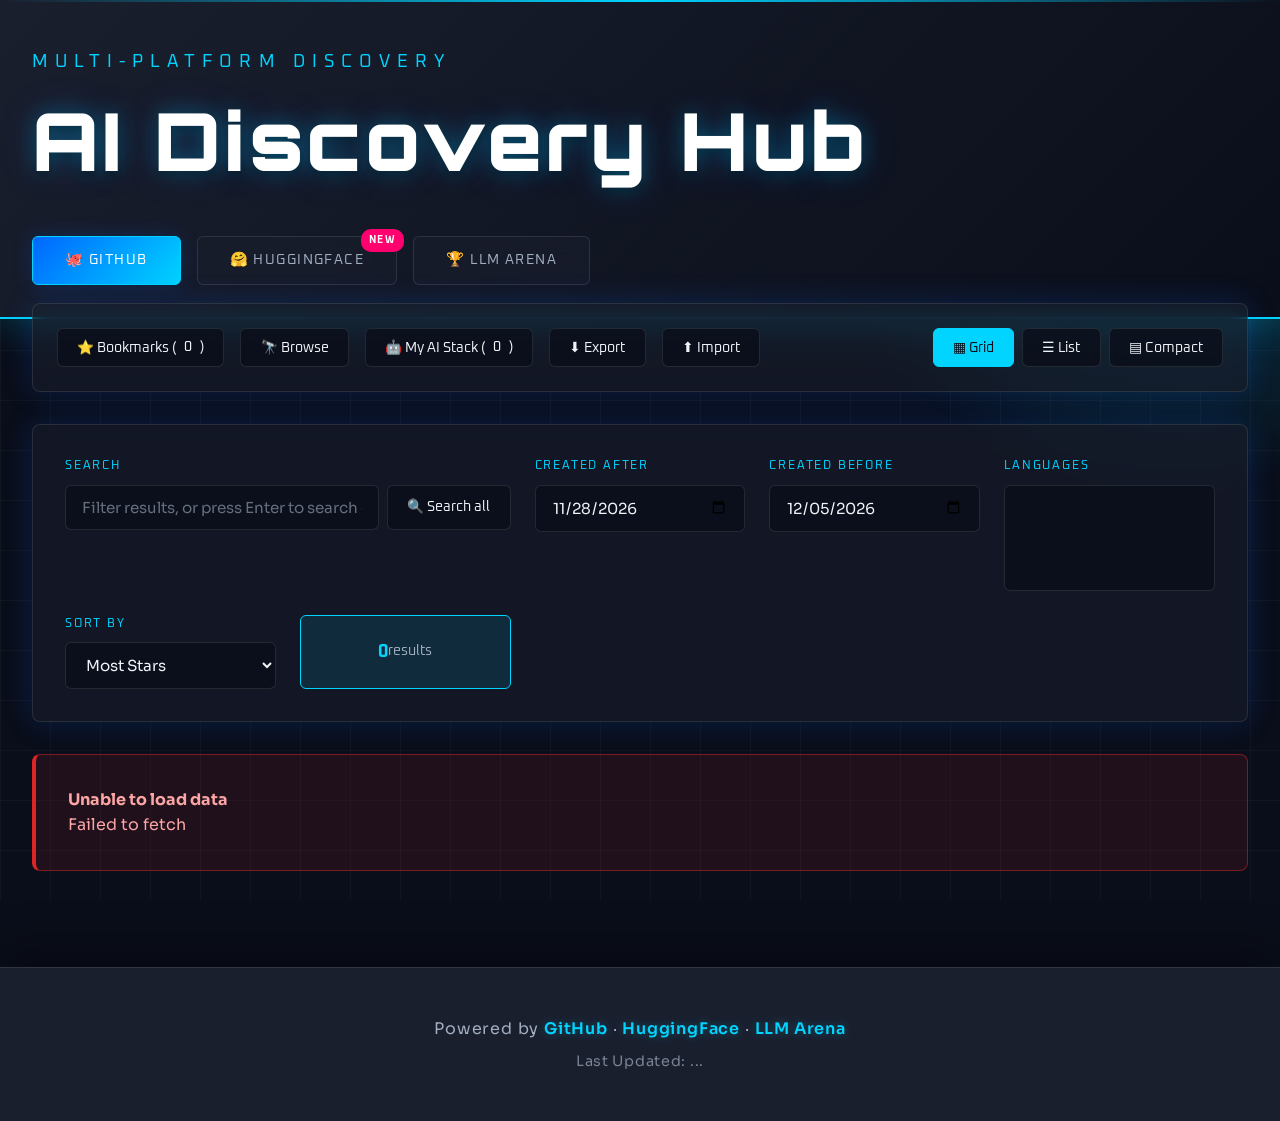
<file: index.html>
<!DOCTYPE html>
<html lang="en">
<head>
    <meta charset="UTF-8">
    <meta name="viewport" content="width=device-width, initial-scale=1.0">
    <title>AI Discovery Hub · Multi-Platform Discovery</title>
    <link rel="preconnect" href="https://fonts.googleapis.com">
    <link rel="preconnect" href="https://fonts.gstatic.com" crossorigin>
    <link href="https://fonts.googleapis.com/css2?family=Orbitron:wght@400;500;700;900&family=Sora:wght@300;400;600;700&family=Oxanium:wght@300;400;600;700&display=swap" rel="stylesheet">
    <link rel="stylesheet" href="css/styles.css">
</head>
<body>
    <header>
        <div class="header-content">
            <div class="subtitle">Multi-Platform Discovery</div>
            <h1>AI Discovery Hub</h1>

            <div class="platform-tabs">
                <div class="platform-tab active" data-platform="github">
                    🐙 GitHub
                </div>
                <div class="platform-tab" data-platform="huggingface">
                    🤗 HuggingFace
                    <span class="badge">NEW</span>
                </div>
                <div class="platform-tab" data-platform="llmarena">
                    🏆 LLM Arena
                </div>
            </div>
        </div>
    </header>

    <main>
        <!-- Toolbar -->
        <div class="toolbar">
            <div class="toolbar-left">
                <button class="toolbar-button" id="bookmarksBtn">
                    ⭐ Bookmarks (<span id="bookmarkCount">0</span>)
                </button>
                <button class="toolbar-button" id="browseBtn">
                    🔭 Browse
                </button>
                <button class="toolbar-button" id="aiStackBtn" title="Repos you've added to your AI setup">
                    🤖 My AI Stack (<span id="aiStackCount">0</span>)
                </button>
                <button class="toolbar-button" id="exportBtn" title="Download your bookmarks as a JSON file">
                    ⬇ Export
                </button>
                <button class="toolbar-button" id="importBtn" title="Restore bookmarks from a JSON file">
                    ⬆ Import
                </button>
                <input type="file" id="importInput" accept="application/json,.json" hidden />
            </div>
            <div class="view-mode-buttons">
                <button class="toolbar-button active" data-view="grid">
                    ▦ Grid
                </button>
                <button class="toolbar-button" data-view="list">
                    ☰ List
                </button>
                <button class="toolbar-button" data-view="compact">
                    ▤ Compact
                </button>
            </div>
        </div>

        <!-- Filter Controls -->
        <div class="filter-controls">
            <div class="control-group search-group">
                <label class="control-label">Search</label>
                <div class="search-row">
                    <input
                        type="text"
                        id="searchInput"
                        class="search-input"
                        placeholder="Filter results, or press Enter to search everywhere"
                    />
                    <button class="toolbar-button" id="globalSearchBtn" title="Search the whole platform, not just the loaded results">
                        🔍 Search all
                    </button>
                </div>
            </div>

            <div class="control-group" id="dateRangeGroup">
                <label class="control-label">Created After</label>
                <input
                    type="date"
                    id="dateFrom"
                    class="date-input"
                />
            </div>

            <div class="control-group" id="dateToGroup">
                <label class="control-label">Created Before</label>
                <input
                    type="date"
                    id="dateTo"
                    class="date-input"
                />
            </div>

            <div class="control-group" id="languageGroup">
                <label class="control-label">Languages</label>
                <select id="languageFilter" class="filter-select multi-select" multiple>
                </select>
            </div>

            <div class="control-group" id="categoryGroup" style="display: none;">
                <label class="control-label">Category</label>
                <select id="categoryFilter" class="filter-select">
                    <option value="">All Categories</option>
                    <option value="nlp">NLP</option>
                    <option value="computer-vision">Computer Vision</option>
                    <option value="audio">Audio</option>
                    <option value="multimodal">Multimodal</option>
                    <option value="reinforcement-learning">RL</option>
                    <option value="tabular">Tabular</option>
                </select>
            </div>

            <div class="control-group" id="sortGroup">
                <label class="control-label">Sort By</label>
                <select id="sortBy" class="filter-select">
                    <option value="stars">Most Stars</option>
                    <option value="forks">Most Forks</option>
                    <option value="updated">Recently Updated</option>
                    <option value="created">Recently Created</option>
                    <option value="issues">Most Issues</option>
                </select>
            </div>

            <div class="results-count">
                <span class="count" id="resultsCount">0</span> results
            </div>
        </div>

        <!-- Search scope banner (shown when viewing platform-wide search results) -->
        <div id="searchScopeBanner"></div>

        <!-- Content Container -->
        <div id="contentContainer">
            <div class="loading">Loading discoveries</div>
        </div>
    </main>

    <footer>
        <p>Powered by <span class="footer-accent">GitHub</span> · <span class="footer-accent">HuggingFace</span> · <span class="footer-accent">LLM Arena</span></p>
        <p style="margin-top: 0.5rem; opacity: 0.7; font-size: 0.9rem;">Last Updated: <span id="lastUpdate">...</span></p>
    </footer>

    <!-- "Add to my AI" install panel -->
    <div class="modal-overlay" id="aiModal"></div>

    <script src="js/app.js"></script>
</body>
</html>
</file>
<file: css/styles.css>
:root {
    --space-dark: #0a0e1a;
    --space-medium: #1a1f2e;
    --space-light: #2a2f3e;
    --electric-cyan: #00d4ff;
    --neon-blue: #0066ff;
    --neon-purple: #9d4edd;
    --neon-pink: #ff006e;
    --neon-green: #00ff88;
    --pure-white: #ffffff;
    --off-white: #f0f4f8;
    --text-gray: #a0aec0;
    --border-gray: rgba(255, 255, 255, 0.1);
    --glow-cyan: rgba(0, 212, 255, 0.3);
    --glow-blue: rgba(0, 102, 255, 0.2);
    --glow-purple: rgba(157, 78, 221, 0.3);
}

* {
    margin: 0;
    padding: 0;
    box-sizing: border-box;
}

body {
    font-family: 'Sora', sans-serif;
    background: var(--space-dark);
    color: var(--off-white);
    line-height: 1.6;
    overflow-x: hidden;
}

/* Background effects */
body::before {
    content: '';
    position: fixed;
    top: 0;
    left: 0;
    right: 0;
    bottom: 0;
    background-image:
        linear-gradient(rgba(255, 255, 255, 0.03) 1px, transparent 1px),
        linear-gradient(90deg, rgba(255, 255, 255, 0.03) 1px, transparent 1px);
    background-size: 50px 50px;
    z-index: -1;
    pointer-events: none;
}

body::after {
    content: '';
    position: fixed;
    top: -300px;
    right: -300px;
    width: 800px;
    height: 800px;
    background: radial-gradient(circle, var(--glow-cyan) 0%, transparent 70%);
    animation: float 25s infinite ease-in-out;
    z-index: -1;
    pointer-events: none;
}

@keyframes float {
    0%, 100% { transform: translate(0, 0) rotate(0deg); }
    50% { transform: translate(-30px, -30px) rotate(10deg); }
}

@keyframes scanline {
    0% { transform: translateX(-100%); }
    100% { transform: translateX(100%); }
}

@keyframes glow {
    from {
        text-shadow:
            0 0 20px var(--glow-cyan),
            0 0 40px var(--glow-blue),
            0 4px 8px rgba(0, 0, 0, 0.5);
    }
    to {
        text-shadow:
            0 0 30px var(--glow-cyan),
            0 0 60px var(--glow-blue),
            0 4px 8px rgba(0, 0, 0, 0.5);
    }
}

@keyframes slideDown {
    from {
        opacity: 0;
        transform: translateY(-30px);
    }
    to {
        opacity: 1;
        transform: translateY(0);
    }
}

@keyframes fadeIn {
    from { opacity: 0; }
    to { opacity: 1; }
}

@keyframes cardSlideIn {
    from {
        opacity: 0;
        transform: translateY(30px);
    }
    to {
        opacity: 1;
        transform: translateY(0);
    }
}

/* Header */
header {
    background: linear-gradient(135deg, var(--space-medium) 0%, var(--space-dark) 100%);
    padding: 3rem 2rem 2rem;
    position: relative;
    overflow: hidden;
    border-bottom: 2px solid var(--electric-cyan);
    box-shadow: 0 0 40px var(--glow-cyan);
}

header::before {
    content: '';
    position: absolute;
    top: 0;
    left: 0;
    right: 0;
    height: 2px;
    background: linear-gradient(90deg,
        transparent 0%,
        var(--electric-cyan) 50%,
        transparent 100%);
    animation: scanline 3s linear infinite;
}

.header-content {
    max-width: 1400px;
    margin: 0 auto;
    position: relative;
    z-index: 1;
}

h1 {
    font-family: 'Orbitron', sans-serif;
    font-size: clamp(2.5rem, 7vw, 5rem);
    font-weight: 900;
    color: var(--pure-white);
    margin-bottom: 0.5rem;
    letter-spacing: 0.05em;
    text-shadow:
        0 0 20px var(--glow-cyan),
        0 0 40px var(--glow-blue),
        0 4px 8px rgba(0, 0, 0, 0.5);
    animation: slideDown 1s ease-out, glow 3s ease-in-out infinite alternate;
}

.subtitle {
    font-family: 'Oxanium', sans-serif;
    font-size: clamp(0.9rem, 2vw, 1.1rem);
    color: var(--electric-cyan);
    letter-spacing: 0.4em;
    text-transform: uppercase;
    font-weight: 400;
    animation: slideDown 1s ease-out 0.2s backwards;
}

/* Platform Tabs */
.platform-tabs {
    display: flex;
    gap: 1rem;
    margin-top: 2rem;
    flex-wrap: wrap;
}

.platform-tab {
    padding: 0.75rem 2rem;
    background: rgba(26, 31, 46, 0.6);
    backdrop-filter: blur(10px);
    border: 1px solid var(--border-gray);
    color: var(--text-gray);
    font-family: 'Oxanium', sans-serif;
    font-size: 0.9rem;
    letter-spacing: 0.1em;
    text-transform: uppercase;
    cursor: pointer;
    transition: all 0.3s ease;
    border-radius: 6px;
    position: relative;
}

.platform-tab:hover {
    border-color: var(--electric-cyan);
    color: var(--electric-cyan);
}

.platform-tab.active {
    background: linear-gradient(135deg, var(--neon-blue), var(--electric-cyan));
    color: var(--pure-white);
    border-color: var(--electric-cyan);
    box-shadow: 0 0 20px var(--glow-blue);
}

.platform-tab .badge {
    position: absolute;
    top: -8px;
    right: -8px;
    background: var(--neon-pink);
    color: var(--pure-white);
    font-size: 0.65rem;
    padding: 0.2rem 0.5rem;
    border-radius: 10px;
    font-weight: 700;
}

/* Main content */
main {
    max-width: 1400px;
    margin: -1rem auto 4rem;
    padding: 0 2rem;
    position: relative;
    z-index: 2;
}

/* Toolbar */
.toolbar {
    background: rgba(26, 31, 46, 0.6);
    backdrop-filter: blur(10px);
    padding: 1.5rem;
    margin-bottom: 2rem;
    border: 1px solid var(--border-gray);
    border-radius: 8px;
    box-shadow: 0 0 30px var(--glow-blue);
    display: flex;
    justify-content: space-between;
    align-items: center;
    flex-wrap: wrap;
    gap: 1rem;
}

.toolbar-left {
    display: flex;
    gap: 1rem;
    align-items: center;
    flex-wrap: wrap;
}

.toolbar-button {
    padding: 0.6rem 1.2rem;
    background: rgba(10, 14, 26, 0.8);
    border: 1px solid var(--border-gray);
    color: var(--off-white);
    font-family: 'Oxanium', sans-serif;
    font-size: 0.85rem;
    cursor: pointer;
    transition: all 0.3s ease;
    border-radius: 6px;
    display: flex;
    align-items: center;
    gap: 0.5rem;
}

.toolbar-button:hover {
    border-color: var(--electric-cyan);
    box-shadow: 0 0 15px var(--glow-cyan);
}

.toolbar-button.active {
    background: var(--electric-cyan);
    color: var(--space-dark);
    border-color: var(--electric-cyan);
}

.view-mode-buttons {
    display: flex;
    gap: 0.5rem;
}

/* Filter Controls */
.filter-controls {
    background: rgba(26, 31, 46, 0.6);
    backdrop-filter: blur(10px);
    padding: 2rem;
    margin-bottom: 2rem;
    border: 1px solid var(--border-gray);
    border-radius: 8px;
    box-shadow: 0 0 30px var(--glow-blue);
    display: grid;
    grid-template-columns: repeat(auto-fit, minmax(200px, 1fr));
    gap: 1.5rem;
}

.control-group {
    display: flex;
    flex-direction: column;
}

.control-label {
    font-family: 'Oxanium', sans-serif;
    font-size: 0.75rem;
    color: var(--electric-cyan);
    letter-spacing: 0.15em;
    text-transform: uppercase;
    margin-bottom: 0.5rem;
}

.search-input,
.filter-select,
.date-input {
    width: 100%;
    padding: 0.75rem 1rem;
    background: rgba(10, 14, 26, 0.8);
    border: 1px solid var(--border-gray);
    border-radius: 6px;
    color: var(--off-white);
    font-family: 'Sora', sans-serif;
    font-size: 0.95rem;
    transition: all 0.3s ease;
    outline: none;
}

.search-input:focus,
.filter-select:focus,
.date-input:focus {
    border-color: var(--electric-cyan);
    box-shadow: 0 0 20px var(--glow-cyan);
}

.search-input::placeholder {
    color: var(--text-gray);
    opacity: 0.6;
}

.filter-select option {
    background: var(--space-dark);
    color: var(--off-white);
}

.multi-select {
    min-height: 100px;
}

.results-count {
    font-family: 'Oxanium', sans-serif;
    font-size: 0.9rem;
    color: var(--text-gray);
    padding: 0.75rem 1.5rem;
    background: rgba(0, 212, 255, 0.1);
    border: 1px solid var(--electric-cyan);
    border-radius: 6px;
    white-space: nowrap;
    display: flex;
    align-items: center;
    justify-content: center;
}

.results-count .count {
    color: var(--electric-cyan);
    font-weight: 700;
    font-size: 1.1rem;
}

/* Loading state */
.loading {
    text-align: center;
    padding: 4rem 2rem;
    font-family: 'Oxanium', sans-serif;
    font-size: 1.1rem;
    color: var(--electric-cyan);
    letter-spacing: 0.2em;
    text-shadow: 0 0 10px var(--glow-cyan);
}

.loading::after {
    content: '...';
    animation: dots 1.5s infinite;
}

@keyframes dots {
    0%, 20% { content: '.'; }
    40% { content: '..'; }
    60%, 100% { content: '...'; }
}

/* Content Container */
#contentContainer {
    animation: fadeIn 0.5s ease-out;
}

/* Grid View */
.repo-grid {
    display: grid;
    grid-template-columns: repeat(auto-fill, minmax(380px, 1fr));
    gap: 2.5rem 2rem;
    animation: fadeIn 1s ease-out;
}

/* List View */
.repo-list {
    display: flex;
    flex-direction: column;
    gap: 1.5rem;
    animation: fadeIn 1s ease-out;
}

/* Compact View */
.repo-compact {
    display: grid;
    grid-template-columns: repeat(auto-fill, minmax(300px, 1fr));
    gap: 1rem;
    animation: fadeIn 1s ease-out;
}

/* Repository cards */
.repo-card {
    background: rgba(26, 31, 46, 0.5);
    backdrop-filter: blur(10px);
    border: 1px solid var(--border-gray);
    padding: 2.5rem;
    position: relative;
    transition: all 0.4s cubic-bezier(0.4, 0, 0.2, 1);
    cursor: pointer;
    animation: cardSlideIn 0.6s ease-out backwards;
    border-radius: 12px;
    overflow: hidden;
}

.repo-card:nth-child(1) { animation-delay: 0.1s; }
.repo-card:nth-child(2) { animation-delay: 0.15s; }
.repo-card:nth-child(3) { animation-delay: 0.2s; }
.repo-card:nth-child(4) { animation-delay: 0.25s; }
.repo-card:nth-child(5) { animation-delay: 0.3s; }
.repo-card:nth-child(6) { animation-delay: 0.35s; }

.repo-card::before {
    content: '';
    position: absolute;
    top: 0;
    left: 0;
    right: 0;
    bottom: 0;
    background: linear-gradient(135deg,
        rgba(0, 212, 255, 0.1) 0%,
        rgba(0, 102, 255, 0.1) 100%);
    z-index: -1;
    opacity: 0;
    transition: opacity 0.4s ease;
}

.repo-card:hover {
    transform: translateY(-8px) scale(1.02);
    border-color: var(--electric-cyan);
    box-shadow:
        0 0 40px var(--glow-cyan),
        0 20px 40px rgba(0, 0, 0, 0.3),
        inset 0 0 40px rgba(0, 212, 255, 0.1);
}

.repo-card:hover::before {
    opacity: 1;
}

/* List view specific styles */
.repo-list .repo-card {
    display: grid;
    grid-template-columns: auto 1fr auto;
    gap: 2rem;
    padding: 2rem;
}

/* Compact view specific styles */
.repo-compact .repo-card {
    padding: 1.5rem;
}

.repo-rank {
    position: absolute;
    top: 20px;
    right: 20px;
    width: 50px;
    height: 50px;
    background: linear-gradient(135deg, var(--electric-cyan), var(--neon-blue));
    color: var(--space-dark);
    font-family: 'Orbitron', sans-serif;
    font-size: 1.5rem;
    font-weight: 900;
    display: flex;
    align-items: center;
    justify-content: center;
    border-radius: 50%;
    box-shadow:
        0 0 20px var(--glow-cyan),
        0 4px 12px rgba(0, 0, 0, 0.3);
    border: 2px solid var(--pure-white);
    z-index: 10;
}

.bookmark-btn {
    position: absolute;
    top: 20px;
    left: 20px;
    width: 40px;
    height: 40px;
    background: rgba(26, 31, 46, 0.8);
    border: 1px solid var(--border-gray);
    border-radius: 50%;
    display: flex;
    align-items: center;
    justify-content: center;
    cursor: pointer;
    transition: all 0.3s ease;
    z-index: 10;
    font-size: 1.2rem;
}

.bookmark-btn:hover {
    background: var(--electric-cyan);
    border-color: var(--electric-cyan);
    transform: scale(1.1);
}

.bookmark-btn.bookmarked {
    background: var(--neon-pink);
    border-color: var(--neon-pink);
}

.repo-name {
    font-family: 'Orbitron', sans-serif;
    font-size: 1.8rem;
    font-weight: 700;
    color: var(--pure-white);
    margin-bottom: 0.5rem;
    line-height: 1.3;
    transition: all 0.3s ease;
}

.repo-card:hover .repo-name {
    color: var(--electric-cyan);
    text-shadow: 0 0 15px var(--glow-cyan);
}

.repo-author {
    font-family: 'Oxanium', sans-serif;
    font-size: 0.85rem;
    color: var(--electric-cyan);
    letter-spacing: 0.1em;
    margin-bottom: 1.5rem;
    text-transform: uppercase;
    opacity: 0.8;
}

.repo-description {
    font-size: 1.05rem;
    color: var(--text-gray);
    margin-bottom: 1.5rem;
    line-height: 1.7;
    min-height: 3.4rem;
}

.repo-meta {
    display: flex;
    flex-wrap: wrap;
    gap: 1rem;
    margin-bottom: 1rem;
    font-size: 0.85rem;
    color: var(--text-gray);
}

.repo-meta-item {
    display: flex;
    align-items: center;
    gap: 0.3rem;
}

.repo-stats {
    display: flex;
    gap: 2rem;
    margin-bottom: 1.5rem;
    padding-top: 1.5rem;
    border-top: 1px solid var(--border-gray);
    flex-wrap: wrap;
}

.stat {
    display: flex;
    align-items: center;
    gap: 0.5rem;
    font-family: 'Oxanium', sans-serif;
    font-size: 0.9rem;
    color: var(--text-gray);
}

.stat-icon {
    font-size: 1.2rem;
    color: var(--electric-cyan);
}

.repo-language {
    display: inline-block;
    padding: 0.4rem 1rem;
    background: linear-gradient(135deg, rgba(0, 212, 255, 0.2), rgba(0, 102, 255, 0.2));
    border: 1px solid var(--electric-cyan);
    color: var(--electric-cyan);
    font-family: 'Oxanium', sans-serif;
    font-size: 0.75rem;
    letter-spacing: 0.1em;
    text-transform: uppercase;
    border-radius: 4px;
    box-shadow: 0 0 10px var(--glow-cyan);
    margin-right: 0.5rem;
}

.repo-topics {
    display: flex;
    flex-wrap: wrap;
    gap: 0.5rem;
    margin-top: 1rem;
}

.topic-tag {
    padding: 0.25rem 0.75rem;
    background: rgba(0, 102, 255, 0.15);
    border: 1px solid rgba(0, 212, 255, 0.3);
    color: var(--text-gray);
    font-family: 'Oxanium', sans-serif;
    font-size: 0.7rem;
    border-radius: 4px;
    transition: all 0.2s ease;
}

.topic-tag:hover {
    background: rgba(0, 212, 255, 0.25);
    color: var(--electric-cyan);
}

.platform-badge {
    display: inline-block;
    /* The bookmark button is absolutely positioned at top:20px/left:20px and is
       40px wide, so the badge row has to start clear of it. */
    margin-left: 52px;
    padding: 0.3rem 0.8rem;
    background: var(--neon-purple);
    color: var(--pure-white);
    font-family: 'Oxanium', sans-serif;
    font-size: 0.7rem;
    letter-spacing: 0.1em;
    text-transform: uppercase;
    border-radius: 4px;
    margin-bottom: 0.5rem;
}

.platform-badge.github { background: var(--neon-blue); }
.platform-badge.huggingface { background: #FFD21E; color: #000; }
.platform-badge.llmarena { background: var(--neon-purple); }

/* Error state */
.error-message {
    background: rgba(220, 38, 38, 0.1);
    border: 1px solid rgba(220, 38, 38, 0.5);
    border-left: 4px solid #dc2626;
    padding: 2rem;
    margin: 2rem 0;
    font-family: 'Sora', sans-serif;
    color: #fca5a5;
    border-radius: 8px;
}

/* Notice panel (used when a platform has no live data source) */
.notice-panel {
    background: rgba(26, 31, 46, 0.6);
    backdrop-filter: blur(10px);
    border: 1px solid var(--border-gray);
    border-radius: 12px;
    padding: 3rem 2rem;
    margin: 2rem 0;
    text-align: center;
}

.notice-icon {
    font-size: 3rem;
    margin-bottom: 1rem;
}

.notice-panel h2 {
    font-family: 'Orbitron', sans-serif;
    font-size: 1.5rem;
    color: var(--pure-white);
    margin-bottom: 1rem;
    letter-spacing: 0.05em;
}

.notice-panel p {
    color: var(--text-gray);
    max-width: 540px;
    margin: 0 auto 1.5rem;
}

.notice-link {
    display: inline-block;
    padding: 0.75rem 2rem;
    background: linear-gradient(135deg, var(--neon-blue), var(--electric-cyan));
    color: var(--pure-white);
    text-decoration: none;
    font-family: 'Oxanium', sans-serif;
    letter-spacing: 0.1em;
    text-transform: uppercase;
    font-size: 0.9rem;
    border-radius: 6px;
    transition: all 0.3s ease;
}

.notice-link:hover {
    box-shadow: 0 0 25px var(--glow-cyan);
    transform: translateY(-2px);
}

.notice-footnote {
    font-size: 0.85rem;
    opacity: 0.7;
    margin-top: 1.5rem !important;
}

/* Global search */
/* The search box carries both filtering and platform-wide search, so it
   needs more room than the other controls. */
.control-group.search-group {
    grid-column: span 2;
    min-width: 320px;
}

.search-row {
    display: flex;
    gap: 0.5rem;
    align-items: stretch;
}

.search-row .search-input {
    flex: 1;
    min-width: 0;
}

.search-scope-banner {
    display: flex;
    align-items: center;
    justify-content: space-between;
    gap: 1rem;
    flex-wrap: wrap;
    background: rgba(0, 212, 255, 0.08);
    border: 1px solid rgba(0, 212, 255, 0.4);
    border-left: 4px solid var(--electric-cyan);
    border-radius: 8px;
    padding: 1rem 1.5rem;
    margin-bottom: 1.5rem;
    font-family: 'Sora', sans-serif;
}

.search-scope-banner .scope-text {
    color: var(--off-white);
}

.search-scope-banner .scope-query {
    color: var(--electric-cyan);
    font-weight: 600;
}

/* Footer */
footer {
    background: var(--space-medium);
    color: var(--text-gray);
    padding: 3rem 2rem;
    text-align: center;
    margin-top: 6rem;
    border-top: 1px solid var(--border-gray);
    box-shadow: 0 -20px 40px rgba(0, 0, 0, 0.3);
}

footer p {
    font-family: 'Sora', sans-serif;
    font-size: 1rem;
    letter-spacing: 0.05em;
}

.footer-accent {
    color: var(--electric-cyan);
    font-weight: 600;
    text-shadow: 0 0 10px var(--glow-cyan);
}

/* Responsive */
@media (max-width: 768px) {
    header {
        padding: 2rem 1.5rem 1.5rem;
    }

    .platform-tabs {
        gap: 0.5rem;
    }

    .platform-tab {
        padding: 0.6rem 1.2rem;
        font-size: 0.8rem;
    }

    .repo-grid {
        grid-template-columns: 1fr;
        gap: 2rem;
    }

    .filter-controls {
        grid-template-columns: 1fr;
        padding: 1.5rem;
    }

    .control-group.search-group {
        grid-column: span 1;
        min-width: 0;
    }

    .search-row {
        flex-wrap: wrap;
    }

    .search-row .search-input {
        flex: 1 1 100%;
    }

    .repo-card {
        padding: 2rem;
    }

    .toolbar {
        flex-direction: column;
        align-items: stretch;
    }

    .toolbar-left {
        flex-direction: column;
    }
}

/* ---------------------------------------------------------------------------
   "Add to my AI"
   --------------------------------------------------------------------------- */

.ai-badge {
    display: inline-block;
    vertical-align: top;
    font-family: 'Oxanium', sans-serif;
    font-size: 0.7rem;
    font-weight: 700;
    letter-spacing: 0.08em;
    text-transform: uppercase;
    padding: 0.25rem 0.7rem;
    border-radius: 4px;
    margin-bottom: 0.75rem;
    color: var(--space-dark);
}

.ai-badge.mcp { background: var(--neon-green); }
.ai-badge.skill { background: var(--electric-cyan); }
.ai-badge.agent { background: var(--neon-purple); color: var(--pure-white); }
.ai-badge.llmtool { background: #ffb703; }

.add-to-ai-btn {
    width: 100%;
    margin-top: 1.25rem;
    padding: 0.7rem 1rem;
    background: transparent;
    border: 1px solid var(--neon-green);
    color: var(--neon-green);
    font-family: 'Oxanium', sans-serif;
    font-size: 0.85rem;
    font-weight: 600;
    letter-spacing: 0.08em;
    text-transform: uppercase;
    border-radius: 6px;
    cursor: pointer;
    transition: all 0.25s ease;
}

.add-to-ai-btn:hover {
    background: var(--neon-green);
    color: var(--space-dark);
    box-shadow: 0 0 20px rgba(0, 255, 136, 0.35);
}

.add-to-ai-btn.added {
    border-color: var(--border-gray);
    color: var(--text-gray);
}

.add-to-ai-btn.added:hover {
    background: var(--space-light);
    color: var(--off-white);
    box-shadow: none;
}

/* Modal */
.modal-overlay {
    display: none;
    position: fixed;
    inset: 0;
    background: rgba(5, 8, 15, 0.85);
    backdrop-filter: blur(6px);
    z-index: 100;
    padding: 2rem 1rem;
    overflow-y: auto;
}

.modal-overlay.open {
    display: flex;
    align-items: flex-start;
    justify-content: center;
}

.modal-card {
    position: relative;
    width: 100%;
    max-width: 720px;
    margin: auto;
    background: var(--space-medium);
    border: 1px solid var(--electric-cyan);
    border-radius: 12px;
    box-shadow: 0 0 50px var(--glow-cyan);
    padding: 2.5rem;
}

.modal-close {
    position: absolute;
    top: 1rem;
    right: 1rem;
    width: 36px;
    height: 36px;
    background: transparent;
    border: 1px solid var(--border-gray);
    border-radius: 50%;
    color: var(--text-gray);
    font-size: 1rem;
    cursor: pointer;
    transition: all 0.25s ease;
}

.modal-close:hover {
    border-color: var(--neon-pink);
    color: var(--neon-pink);
}

.modal-head h2 {
    font-family: 'Orbitron', sans-serif;
    font-size: 1.6rem;
    color: var(--pure-white);
    margin: 0.5rem 0 0.25rem;
    word-break: break-word;
}

.modal-author {
    font-family: 'Oxanium', sans-serif;
    font-size: 0.85rem;
    color: var(--electric-cyan);
    text-transform: uppercase;
    letter-spacing: 0.1em;
}

.modal-desc {
    color: var(--text-gray);
    margin-top: 0.75rem;
}

.modal-stack-row {
    display: flex;
    align-items: center;
    gap: 0.75rem;
    flex-wrap: wrap;
    margin: 1.5rem 0;
    padding: 1rem;
    background: rgba(0, 0, 0, 0.25);
    border-radius: 8px;
}

.stack-state {
    font-family: 'Oxanium', sans-serif;
    font-size: 0.85rem;
    color: var(--neon-green);
    text-transform: uppercase;
    letter-spacing: 0.06em;
    margin-right: auto;
}

.toolbar-button.primary {
    background: linear-gradient(135deg, var(--neon-blue), var(--electric-cyan));
    border-color: var(--electric-cyan);
    color: var(--pure-white);
}

.modal-tabs {
    display: flex;
    gap: 0.5rem;
    flex-wrap: wrap;
    border-bottom: 1px solid var(--border-gray);
    padding-bottom: 0.75rem;
    margin-bottom: 1.5rem;
}

.modal-tab {
    padding: 0.5rem 1.2rem;
    background: transparent;
    border: 1px solid var(--border-gray);
    border-radius: 6px;
    color: var(--text-gray);
    font-family: 'Oxanium', sans-serif;
    font-size: 0.8rem;
    letter-spacing: 0.06em;
    text-transform: uppercase;
    cursor: pointer;
    transition: all 0.25s ease;
}

.modal-tab:hover { border-color: var(--electric-cyan); color: var(--electric-cyan); }

.modal-tab.active {
    background: var(--electric-cyan);
    border-color: var(--electric-cyan);
    color: var(--space-dark);
    font-weight: 700;
}

.install-step { margin-bottom: 1.75rem; }

.install-step-head {
    display: flex;
    align-items: center;
    gap: 0.6rem;
    margin-bottom: 0.6rem;
    flex-wrap: wrap;
}

.install-step-num {
    display: inline-flex;
    align-items: center;
    justify-content: center;
    width: 22px;
    height: 22px;
    border-radius: 50%;
    background: var(--electric-cyan);
    color: var(--space-dark);
    font-family: 'Oxanium', sans-serif;
    font-size: 0.75rem;
    font-weight: 700;
    flex-shrink: 0;
}

.install-step-label {
    font-family: 'Oxanium', sans-serif;
    font-size: 0.95rem;
    color: var(--off-white);
    font-weight: 600;
}

.install-flag {
    font-family: 'Oxanium', sans-serif;
    font-size: 0.65rem;
    text-transform: uppercase;
    letter-spacing: 0.08em;
    padding: 0.15rem 0.5rem;
    border-radius: 4px;
    background: rgba(255, 183, 3, 0.15);
    border: 1px solid rgba(255, 183, 3, 0.5);
    color: #ffb703;
}

.install-code {
    background: rgba(0, 0, 0, 0.45);
    border: 1px solid var(--border-gray);
    border-left: 3px solid var(--electric-cyan);
    border-radius: 6px;
    padding: 0.9rem 1rem;
    overflow-x: auto;
    font-family: 'Courier New', monospace;
    font-size: 0.85rem;
    color: var(--neon-green);
    white-space: pre;
}

.copy-btn {
    margin-top: 0.5rem;
    padding: 0.35rem 0.9rem;
    background: transparent;
    border: 1px solid var(--border-gray);
    border-radius: 4px;
    color: var(--text-gray);
    font-family: 'Oxanium', sans-serif;
    font-size: 0.75rem;
    text-transform: uppercase;
    letter-spacing: 0.06em;
    cursor: pointer;
    transition: all 0.25s ease;
}

.copy-btn:hover { border-color: var(--electric-cyan); color: var(--electric-cyan); }

.install-note {
    margin-top: 0.6rem;
    font-size: 0.85rem;
    color: var(--text-gray);
    line-height: 1.5;
}

.modal-footnote {
    margin-top: 1.5rem;
    padding-top: 1.25rem;
    border-top: 1px solid var(--border-gray);
    font-size: 0.8rem;
    color: var(--text-gray);
}

.modal-footnote a { color: var(--electric-cyan); }

@media (max-width: 768px) {
    .modal-card { padding: 1.75rem 1.25rem; }
    .modal-head h2 { font-size: 1.3rem; }
}

/* ---------------------------------------------------------------------------
   Risk signals
   --------------------------------------------------------------------------- */

.risk-chip {
    display: inline-block;
    vertical-align: top;
    font-family: 'Oxanium', sans-serif;
    font-size: 0.7rem;
    font-weight: 700;
    letter-spacing: 0.06em;
    text-transform: uppercase;
    padding: 0.25rem 0.7rem;
    border-radius: 4px;
    margin-bottom: 0.75rem;
    margin-left: 0.4rem;
}

.risk-chip.high {
    background: rgba(239, 68, 68, 0.15);
    border: 1px solid #ef4444;
    color: #fca5a5;
}

.risk-chip.medium,
.risk-chip.info {
    background: rgba(255, 183, 3, 0.12);
    border: 1px solid rgba(255, 183, 3, 0.6);
    color: #ffb703;
}

.add-to-ai-btn.risky {
    border-color: #ef4444;
    color: #fca5a5;
}

.add-to-ai-btn.risky:hover {
    background: #ef4444;
    color: var(--pure-white);
    box-shadow: 0 0 20px rgba(239, 68, 68, 0.35);
}

/* Risk panel inside the install modal */
.risk-panel {
    margin: 1.5rem 0;
    padding: 1.25rem 1.5rem;
    border-radius: 8px;
    border: 1px solid var(--border-gray);
    background: rgba(0, 0, 0, 0.25);
}

.risk-panel.high {
    border-color: #ef4444;
    background: rgba(239, 68, 68, 0.08);
}

.risk-panel.medium {
    border-color: rgba(255, 183, 3, 0.6);
    background: rgba(255, 183, 3, 0.07);
}

.risk-panel-head {
    display: flex;
    align-items: center;
    gap: 0.6rem;
    margin-bottom: 0.9rem;
}

.risk-panel-icon { font-size: 1.2rem; }

.risk-panel-head h3 {
    font-family: 'Oxanium', sans-serif;
    font-size: 1rem;
    letter-spacing: 0.06em;
    text-transform: uppercase;
    color: var(--off-white);
}

.risk-list {
    list-style: none;
    margin: 0 0 0.9rem;
    padding: 0;
}

.risk-signal {
    padding: 0.75rem 0 0.75rem 0.9rem;
    border-left: 3px solid var(--border-gray);
    margin-bottom: 0.75rem;
}

.risk-signal.high { border-left-color: #ef4444; }
.risk-signal.medium { border-left-color: #ffb703; }

.risk-signal-title {
    font-weight: 600;
    color: var(--off-white);
    margin-bottom: 0.25rem;
}

.risk-signal-detail {
    font-size: 0.85rem;
    color: var(--text-gray);
    line-height: 1.55;
}

.risk-signal-link {
    display: inline-block;
    margin-top: 0.4rem;
    font-size: 0.8rem;
    color: var(--electric-cyan);
}

.risk-loading,
.risk-none,
.risk-degraded {
    font-size: 0.85rem;
    color: var(--text-gray);
    line-height: 1.55;
}

.risk-none strong { color: var(--off-white); }

.risk-degraded {
    margin-top: 0.6rem;
    color: #ffb703;
}

.risk-always {
    margin-top: 0.9rem;
    padding-top: 0.9rem;
    border-top: 1px solid var(--border-gray);
    font-size: 0.8rem;
    color: var(--text-gray);
    line-height: 1.55;
}

.steps-gate {
    text-align: center;
    padding: 2rem 1rem;
    border: 1px dashed var(--border-gray);
    border-radius: 8px;
    margin-bottom: 1rem;
}

.steps-gate p {
    color: var(--text-gray);
    margin-bottom: 1rem;
}
</file>
